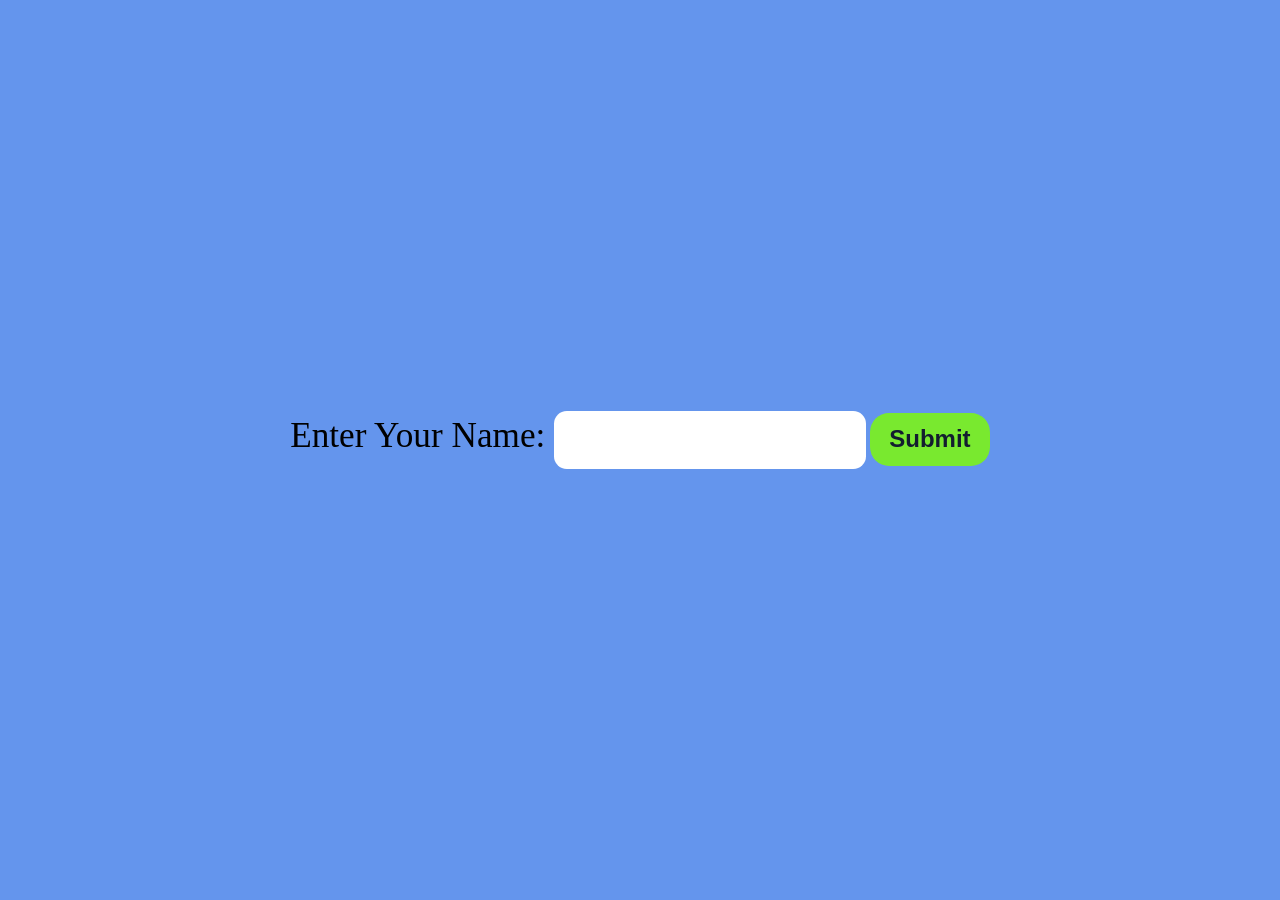
<file: Mock Test Web Development/2. Input Box/index.html>
<!DOCTYPE html>
<html lang="en">
<head>
    <meta charset="UTF-8">
    <meta name="viewport" content="width=device-width, initial-scale=1.0">
    <!--Link CSS-->
    <link rel="stylesheet" href="./style.css">
    <title>2. Input Box</title>
</head>
<body>
    
    <!--javascript link-->
    <section>
        <div class="input_box">
           <label for=""> Enter Your Name: </label><input type="text" maxlength="20">
           <button>Submit</button>
        </div>
        <div class="show_input_values">
      <h1></h1>
        </div>
    </section>

    <script src="./input_box.js"></script>
</body>
</html>
</file>
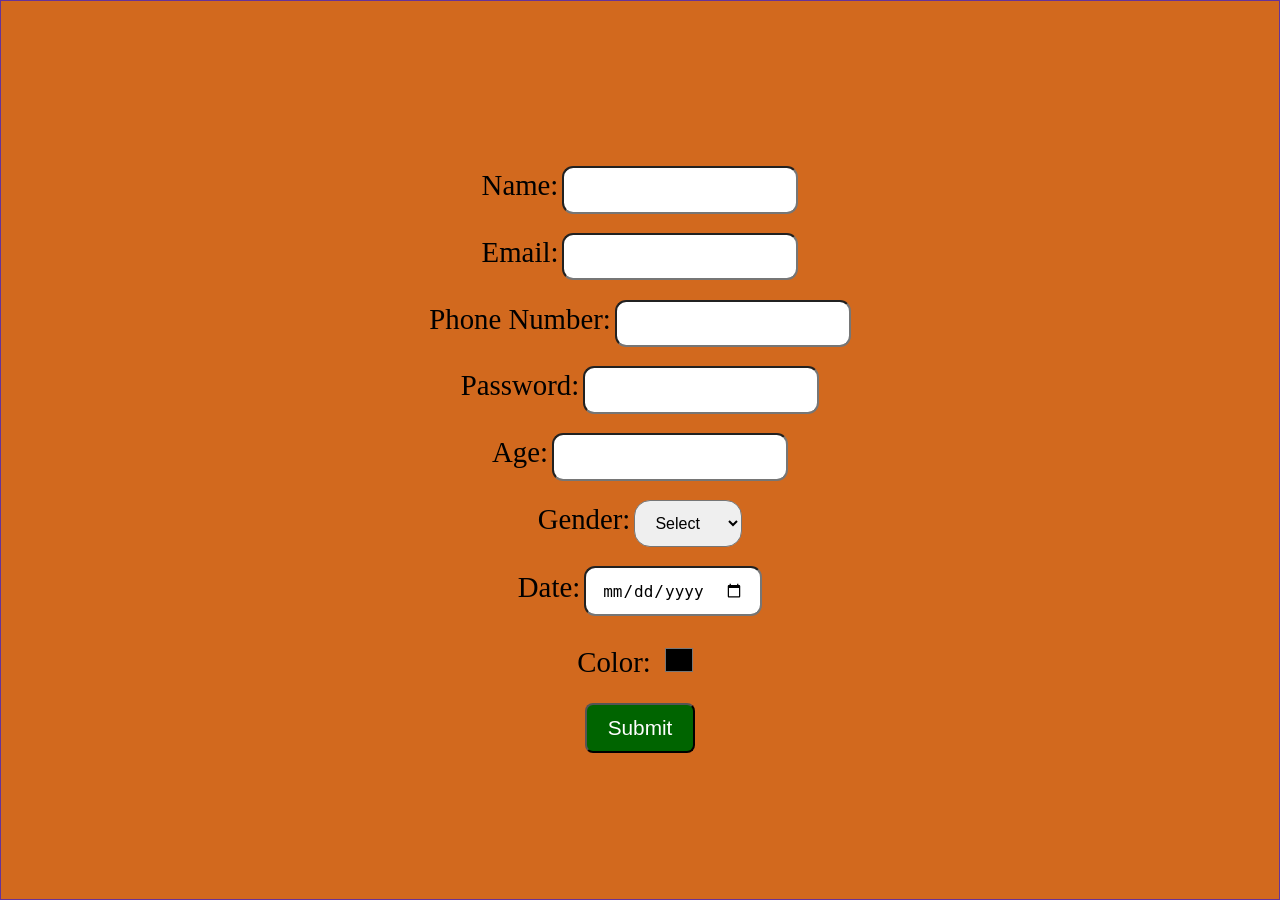
<file: Mock Test Web Development/5. Form Validation/index.html>
<!DOCTYPE html>
<html lang="en">
<head>
    <meta charset="UTF-8">
    <meta name="viewport" content="width=device-width, initial-scale=1.0">
    <!--Link CSS-->
    <link rel="stylesheet" href="./style.css">
    <title>Form Validation</title>
</head>
<body>

    <!--Form-->

    <form id="myForm" onsubmit="validateForm(event)">

        <div>
          <label for="name">Name:</label>
          <input type="text" id="name" name="name" required>
        </div>

        <div>
          <label for="email">Email:</label>
          <input type="email" id="email" name="email" required>
        </div>

        <div>
          <label for="phone">Phone Number:</label>
          <input type="tel" id="phone" name="phone" required>
        </div>

        <div>
          <label for="password">Password:</label>
          <input type="password" id="password" name="password" required>
        </div>

        <div>
          <label for="age">Age:</label>
          <input type="number" id="age" name="age" required>
        </div>

        <div>
          <label for="gender">Gender:</label>
          <select id="gender" name="gender" required>
            <option value="">Select</option>
            <option value="male">Male</option>
            <option value="female">Female</option>
          </select>
        </div>

        <div>
          <label for="date">Date:</label>
          <input type="date" id="date" name="date" required>
        </div>

        <div>
          <label for="color">Color:</label>
          <input type="color" id="color" name="color" required>
        </div>
        
        <button type="submit">Submit</button>
      </form>
    
    <!--Link javaScript-->
    <script src="./form_validation.js"></script>
</body>
</html>
</file>
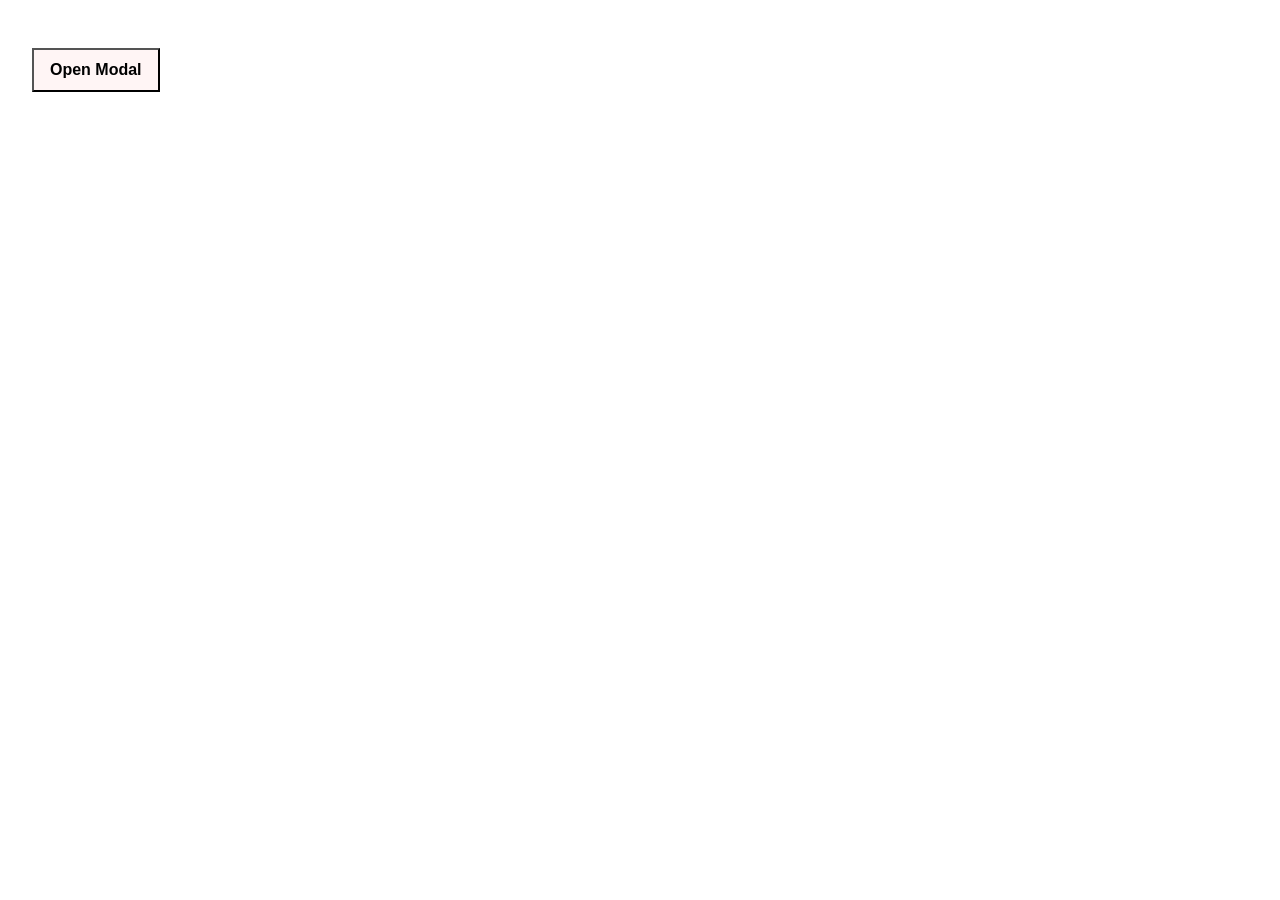
<file: Mock Test Web Development/6. Custom Model/index.html>
<!DOCTYPE html>
<html lang="en">
<head>
    <meta charset="UTF-8">
    <meta name="viewport" content="width=device-width, initial-scale=1.0">
    <!--Link CSS-->
    <link rel="stylesheet" href="./style.css">
    <title>Document</title>
</head>
<body>

    <button onclick="openModal()">Open Modal</button>

    <div id="myModal" class="modal">
      <div class="modal-content">
        <span class="close" onclick="closeModal()">&times;</span>
        <h2>Modal Title</h2>
        <p>This is the modal content.</p>
      </div>
    </div>
    
    <!--link javaScript-->
    <script src="./custom_model.js"></script>
</body>
</html>
</file>
<file: Mock Test Web Development/2. Input Box/style.css>
* {
  margin: 0;
  padding: 0;
  box-sizing: border-box;
}
body {
  background-color: #6495ed;
}

section {
  display: flex;
  height: 100vh;
  align-items: center;
  justify-content: center;
  flex-direction: column;
  row-gap: 1.2rem;
}

input {
  padding: 1rem 1rem;
  border-radius: 0.8rem;
  font-size: 1.4rem;
  color: #b81a1a;
  border: none;
}

label {
  font-size: 2.2rem;
}
.show_input_values {
  font-size: 2rem;
  color: #b81a1a;
}
button {
  padding: 0.8rem 1.2rem;
  border-radius: 1.2rem;
  font-size: 1.5rem;
  font-weight: 600;
  background-color: chartreuse;
  border: none;
  opacity: 0.8;
}
button:hover {
  background-color: #f5f5f5;
  border-radius: 0%;
  transition: border-radius 0.5s;
  cursor: pointer;
  opacity: 1;
  color: #b81a1a;
}
</file>
<file: Mock Test Web Development/5. Form Validation/style.css>
* {
  margin: 0;
  padding: 0;
  box-sizing: border-box;
}

.error {
  color: red;
}
form {
  display: flex;
  flex-direction: column;
  height: 100vh;
  align-items: center;
  justify-content: center;
  border: 1px solid rebeccapurple;
  background-color: chocolate;
}

form div {
  margin-top: 1.2rem;
}

input {
  padding: 0.8rem 1rem;
  border-radius: 0.7rem;
  font-size: 1rem;
}
label {
  align-self: flex-start;
  font-size: 1.8rem;
}

button {
  padding: 0.7rem 1.3rem;
  background-color: darkgreen;
  color: #ffffff;
  font-size: 1.3rem;
  border-radius: 0.5rem;
  margin-top: 1.2rem;
}

button:hover {
  background-color: #ffffff;
  color: #000000;
  cursor: pointer;
  font-weight: 600;
}

select {
  padding: 0.8rem 1rem;
  font-size: 1rem;
  border-radius: 1rem;
}
input[type="color"] {
  width: 3rem;
  height: 3rem;
  padding: 0.5rem;
  background-color: transparent;
  border: 0;
  border-radius: 100%;
}

/* Chrome, Safari, Edge, Opera */
input::-webkit-outer-spin-button,
input::-webkit-inner-spin-button {
  -webkit-appearance: none;
  margin: 0;
}

/* Firefox */
input[type="number"] {
  -moz-appearance: textfield;
}
</file>
<file: Mock Test Web Development/6. Custom Model/style.css>
* {
  margin: 0;
  padding: 0;
  box-sizing: border-box;
}

.modal {
  display: none;
  position: fixed;
  z-index: 9999;
  left: 0;
  top: 0;
  width: 100%;
  height: 100%;
  overflow: auto;
  background-color: rgba(0, 0, 0, 0.5);
}

.modal-content {
  background-color: #fff;
  margin: 10% auto;
  padding: 20px;
  border: 1px solid #888;
  border-radius: 5px;
  max-width: 400px;
}

.close {
  color: #aaa;
  float: right;
  font-size: 28px;
  font-weight: bold;
  cursor: pointer;
}

/* Remove scroll when modal is open */
body.modal-open {
  overflow: hidden;
}

button {
  padding: 0.7rem 1rem;
  background-color: #fff5f5;
  font-size: 1rem;
  margin-top: 3rem;
  margin-left: 2rem;
  font-weight: 700;
}
button:hover {
  cursor: pointer;
  background-color: #7fff00;
  border-radius: 1rem;
  color: #0c0c0c;
}
</file>
